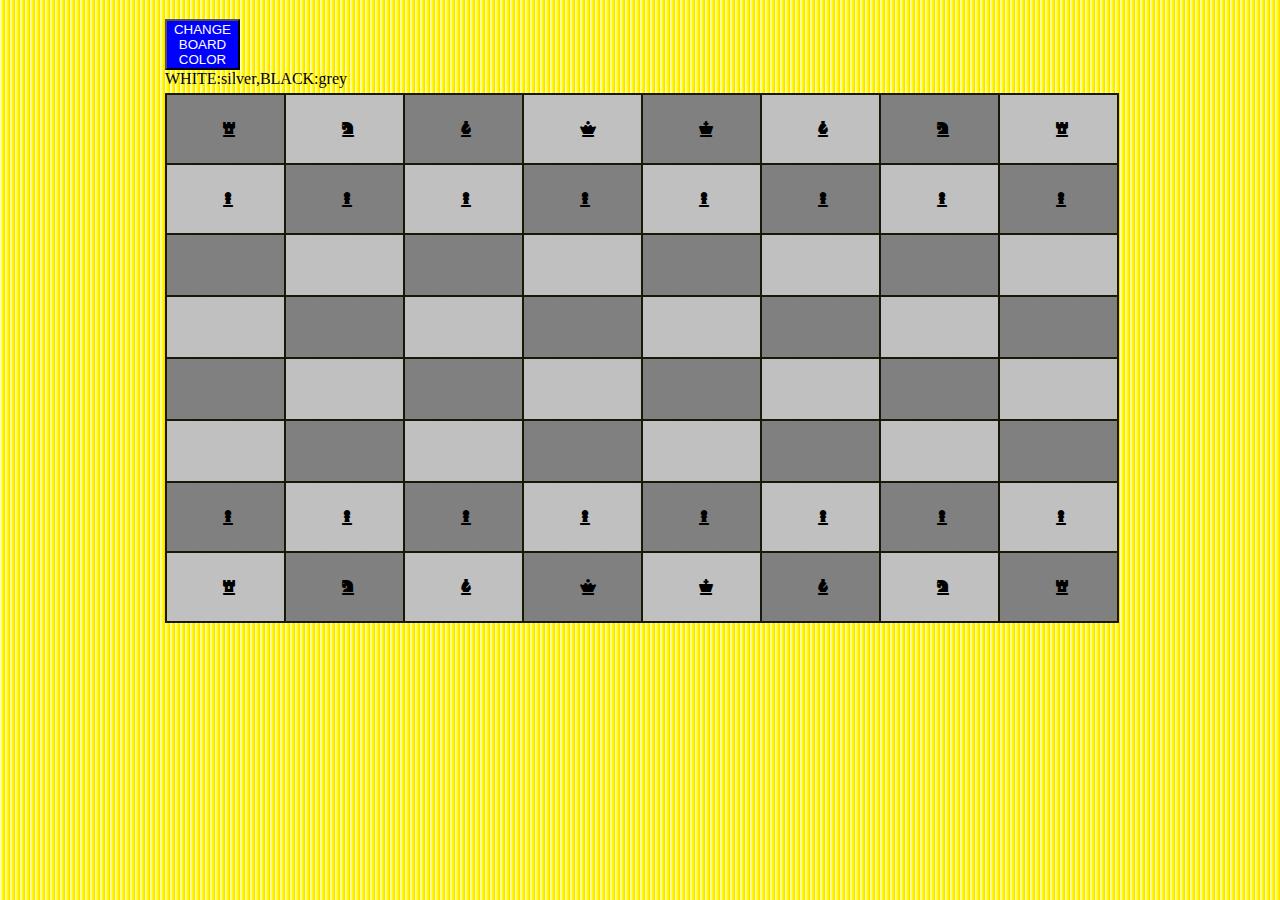
<file: index.html>
<!DOCTYPE html>
<html>
<head>
	<meta name="viewport" content="width=device-width, initial-scale=1">
	<title>Random Color Chess Board Generator</title>
	<link rel="stylesheet" type="text/css" href="chess_board_css.css">
	<link rel="stylesheet" href="https://use.fontawesome.com/releases/v5.11.2/css/all.css">
	<meta charset="utf-8">
</head>
<body>
	<button class="click">CHANGE BOARD COLOR</button>
	<p style="font-family:inherit;color:black;margin-top:-25px;margin-bottom:-20px !important">WHITE:silver,BLACK:grey</p>
	<table>
		<tr>
			<td><span class="fas fa-chess-rook" aria-hidden="false"></td>
			<td><span class="fas fa-chess-knight" aria-hidden="false"></td>
			<td><span class="fas fa-chess-bishop" aria-hidden="false"></td>
			<td><span class="fas fa-chess-queen" aria-hidden="false"></td>
			<td><span class="fas fa-chess-king" aria-hidden="false"></td>
			<td><span class="fas fa-chess-bishop" aria-hidden="false"></td>	
			<td><span class="fas fa-chess-knight" aria-hidden="false"></td>
			<td><span class="fas fa-chess-rook" aria-hidden="false"></td>
		</tr>
		<tr>
			<td><span class="fas fa-chess-pawn" aria-hidden="false"></td>
			<td><span class="fas fa-chess-pawn" aria-hidden="false"></td>
			<td><span class="fas fa-chess-pawn" aria-hidden="false"></td>
			<td><span class="fas fa-chess-pawn" aria-hidden="false"></td>
			<td><span class="fas fa-chess-pawn" aria-hidden="false"></td>
			<td><span class="fas fa-chess-pawn" aria-hidden="false"></td>
			<td><span class="fas fa-chess-pawn" aria-hidden="false"></td>
			<td><span class="fas fa-chess-pawn" aria-hidden="false"></td>
		</tr>
		<tr>
			<td></td>
			<td></td>
			<td></td>
			<td></td>
			<td></td>
			<td></td>
			<td></td>
			<td></td>
		</tr>
		<tr>
			<td></td>
			<td></td>
			<td></td>
			<td></td>
			<td></td>
			<td></td>
			<td></td>
			<td></td>
		</tr>
		<tr>
			<td></td>
			<td></td>
			<td></td>
			<td></td>
			<td></td>
			<td></td>
			<td></td>
			<td></td>
		</tr>
		<tr>
			<td></td>
			<td></td>
			<td></td>
			<td></td>
			<td></td>
			<td></td>
			<td></td>
			<td></td>
		</tr>
		
		<tr>
			<td><span class="fas fa-chess-pawn" aria-hidden="false"></td>
			<td><span class="fas fa-chess-pawn" aria-hidden="false"></td>
			<td><span class="fas fa-chess-pawn" aria-hidden="false"></td>
			<td><span class="fas fa-chess-pawn" aria-hidden="false"></td>
			<td><span class="fas fa-chess-pawn" aria-hidden="false"></td>
			<td><span class="fas fa-chess-pawn" aria-hidden="false"></td>
			<td><span class="fas fa-chess-pawn" aria-hidden="false"></td>
			<td><span class="fas fa-chess-pawn" aria-hidden="false"></td>
		</tr>
		<tr>
			<td><span class="fas fa-chess-rook" aria-hidden="false"></td>
			<td><span class="fas fa-chess-knight" aria-hidden="false"></td>
			<td><span class="fas fa-chess-bishop" aria-hidden="false"></td>
			<td><span class="fas fa-chess-queen" aria-hidden="false"></td>
			<td><span class="fas fa-chess-king" aria-hidden="false"></td>
			<td><span class="fas fa-chess-bishop" aria-hidden="false"></td>	
			<td><span class="fas fa-chess-knight" aria-hidden="false"></td>
			<td><span class="fas fa-chess-rook" aria-hidden="false"></td>
		</tr>
	</table>
	<script type="text/javascript" src="chess_board.js"></script>
</body>
</html>
</file>
<file: chess_board_css.css>
*{
	width:5px;
	margin:25px 55px;
	float:none;
}
body{
	background: linear-gradient(to right,white,yellow,gold);	
}
.click{
	width:75px;
	margin-top:-55px;
	margin-right: 100px;
	box-sizing: border-box;
	background-color: blue;
	color:white;
}
table{
	background: rgba(0,0,0,0.9);
	align-content: center;
}
td:hover{
	transform: translate(10px,4px);
	cursor: -moz-grab;
}
tr:nth-of-type(3) td,tr:nth-of-type(4) td,tr:nth-of-type(5) td,tr:nth-of-type(6) td{
	margin:25px 55px;
	padding: 30px 10px;
}
tr:nth-of-type(odd) td:nth-child(even), tr:nth-of-type(even) td:nth-child(odd){
	background:silver;
}
tr:nth-of-type(even) td:nth-child(even), tr:nth-of-type(odd) td:nth-child(odd){
	background:grey;
}
</file>
